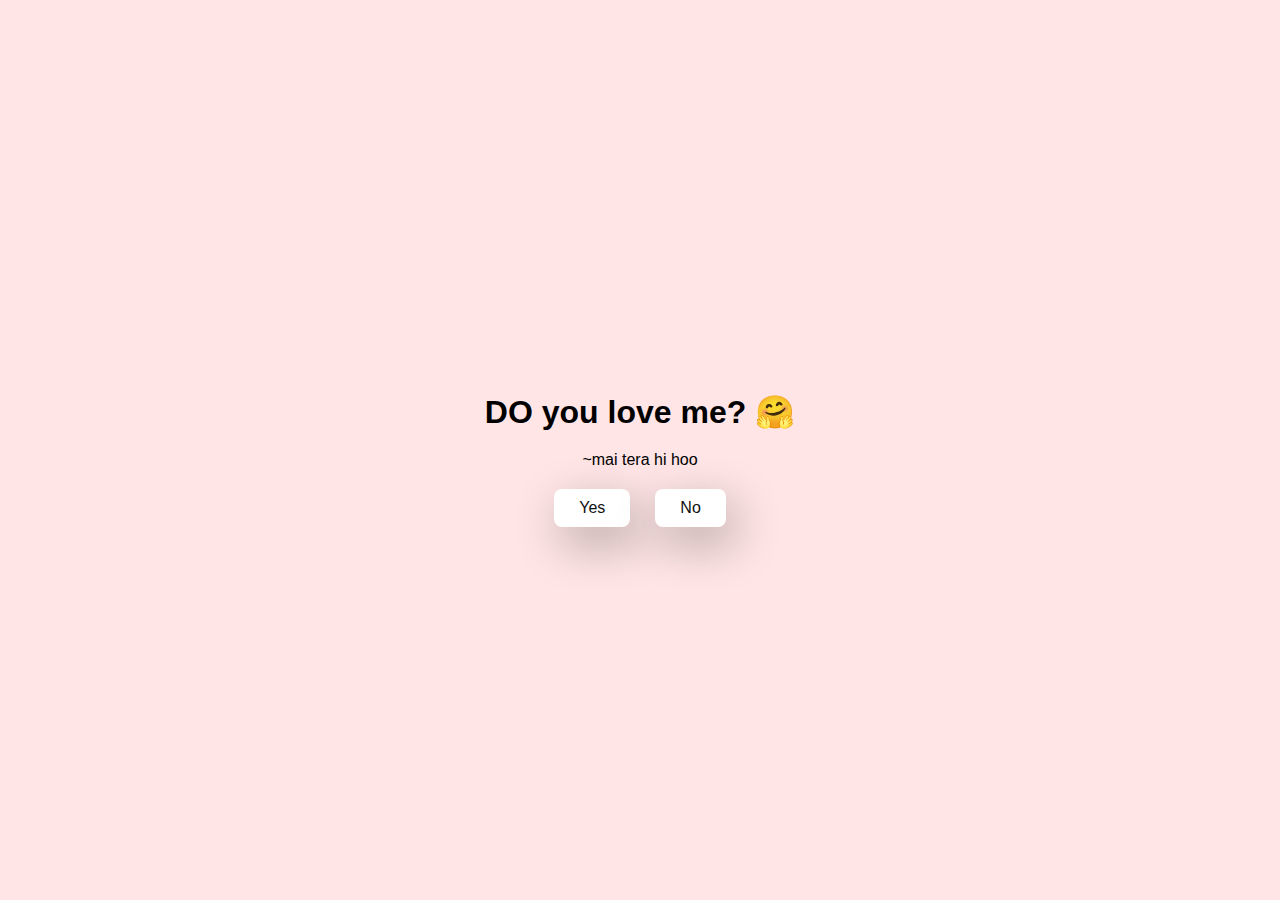
<file: Index.html>
<!DOCTYPE html>
<html lang="en">
  <head>
    <meta charset="UTF-8" />
    <meta name="viewport" content="width=device-width, initial-scale=1.0" />
    <title>Ask Her Out</title>

    <link rel="stylesheet" href="./style.css" />
  </head>
  <body>
    <div class="container">
      <div
        class="tenor-gif-embed"
        data-postid="22885016"
        data-share-method="host"
        data-aspect-ratio="1.04918"
        data-width="100%"
      >
      </div>
      <script
        type="text/javascript"
        async
        src="https://tenor.com/embed.js"
      ></script>
      <h1>DO you love me? 🤗</h1>
      <p>~mai tera hi hoo</p>
      <div class="btn">
        <a href="5.html">Yes</a>
        <a href="2.html" >No</a>
      </div>
    </div>
  </body>
</html>
</file>
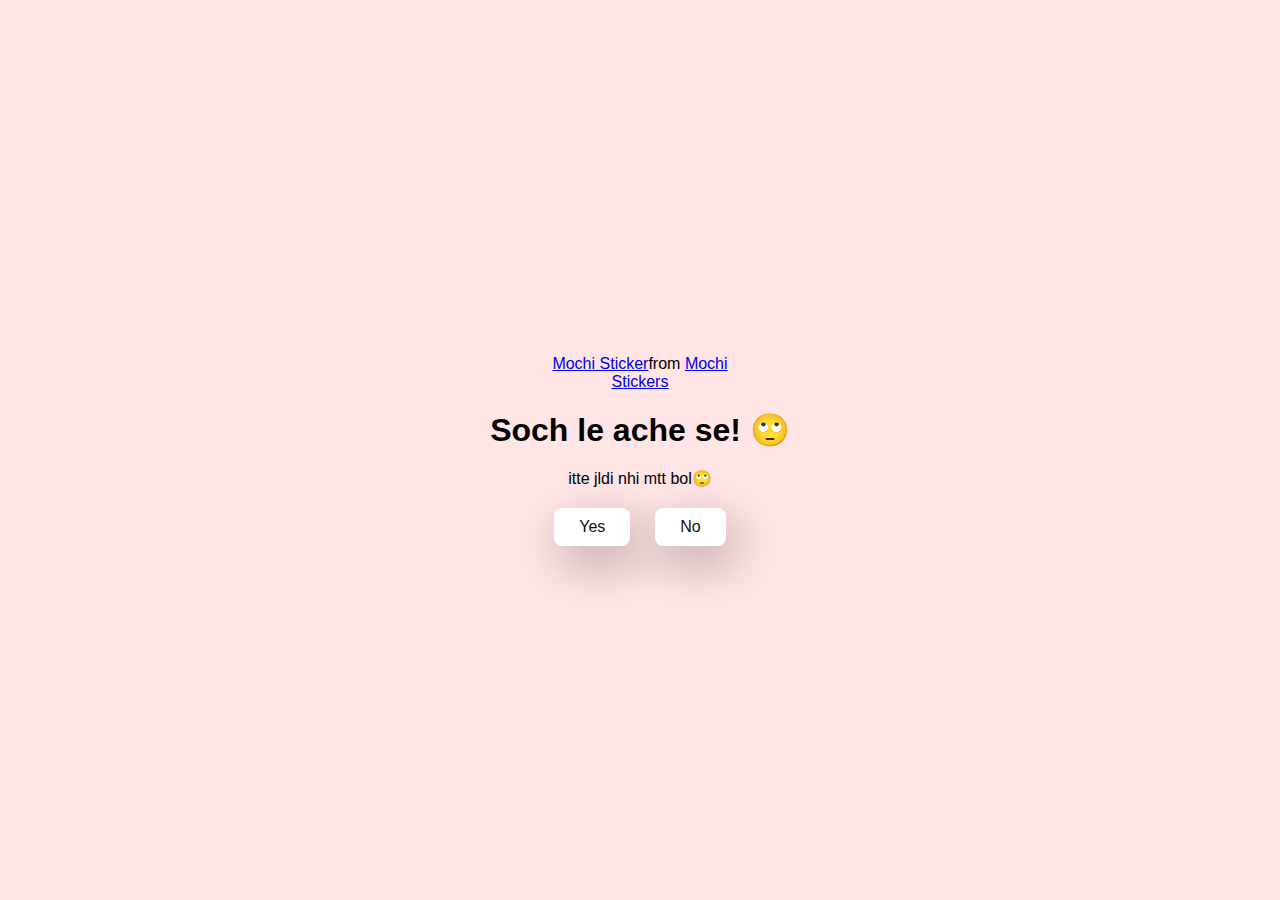
<file: 2.html>
<!DOCTYPE html>
<html lang="en">
  <head>
    <meta charset="UTF-8" />
    <meta name="viewport" content="width=device-width, initial-scale=1.0" />
    <title>Ask Her Out</title>

    <link rel="stylesheet" href="./style.css" />
  </head>
  <body>
    <div class="container">
      <div
        class="tenor-gif-embed"
        data-postid="22050818"
        data-share-method="host"
        data-aspect-ratio="1"
        data-width="100%"
      >
        <a href="https://tenor.com/view/mochi-gif-22050818">Mochi Sticker</a
        >from
        <a href="https://tenor.com/search/mochi-stickers">Mochi Stickers</a>
      </div>
      <script
        type="text/javascript"
        async
        src="https://tenor.com/embed.js"
      ></script>
      <h1>Soch le ache se! 🙄</h1>
      <p>itte jldi nhi mtt bol🙄</p>

      <div class="btn">
        <a href="5.html">Yes</a>
        <a href="3.html" >No</a>
      </div>
    </div>
  </body>
</html>
</file>
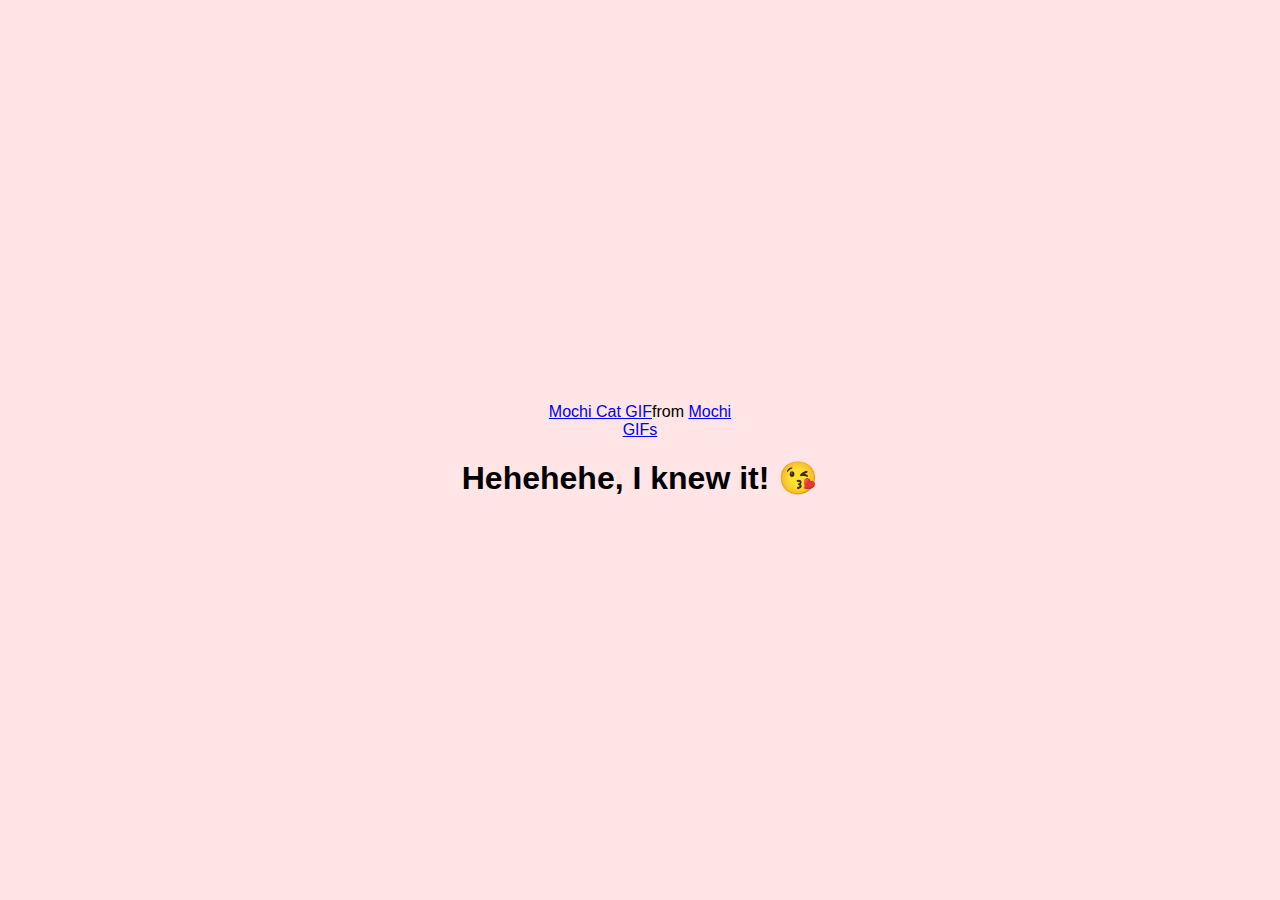
<file: 5.html>
<!DOCTYPE html>
<html lang="en">
  <head>
    <meta charset="UTF-8" />
    <meta name="viewport" content="width=device-width, initial-scale=1.0" />
    <title>Ask Her Out</title>

    <link rel="stylesheet" href="./style.css" />
  </head>
  <body>
    <div class="container">
      <div
        class="tenor-gif-embed"
        data-postid="253027946666209433"
        data-share-method="host"
        data-aspect-ratio="1.37853"
        data-width="100%"
      >
        <a
          href="https://tenor.com/view/mochi-cat-mochi-and-goma-goma-and-peach-mochi-mochi-peach-cat-gif-gif-253027946666209433"
          >Mochi Cat GIF</a
        >from <a href="https://tenor.com/search/mochi-gifs">Mochi GIFs</a>
      </div>
      <script
        type="text/javascript"
        async
        src="https://tenor.com/embed.js"
      ></script>
      <h1>Hehehehe, I knew it! 😘</h1>
    </div>
  </body>
</html>
</file>
<file: style.css>
* {
    margin: 0;
    padding: 0;
    box-sizing: border-box;
    font-family: sans-serif;
  }

  body {
    width: 100%;
    min-height: 100vh;
    display: flex;
    justify-content: center;
    align-items: center;
    background-color: #ffe5e5;
  }

  .container {
    display: flex;
    flex-direction: column;
    text-align: center;
    align-items: center;
    gap: 20px;
    max-width: 500px;
    margin: 20px;
  }

  .container .tenor-gif-embed {
    max-width: 200px;
  }

  .container .btn {
    display: flex;
    gap: 25px;
  }

  .btn a {
    text-decoration: none;
    color: #111;
    background: #fff;
    padding: 10px 25px;
    border-radius: 8px;
    box-shadow: 0.5rem 1rem 3rem hsl(0, 0%, 0%, 0.3);
    }
</file>
